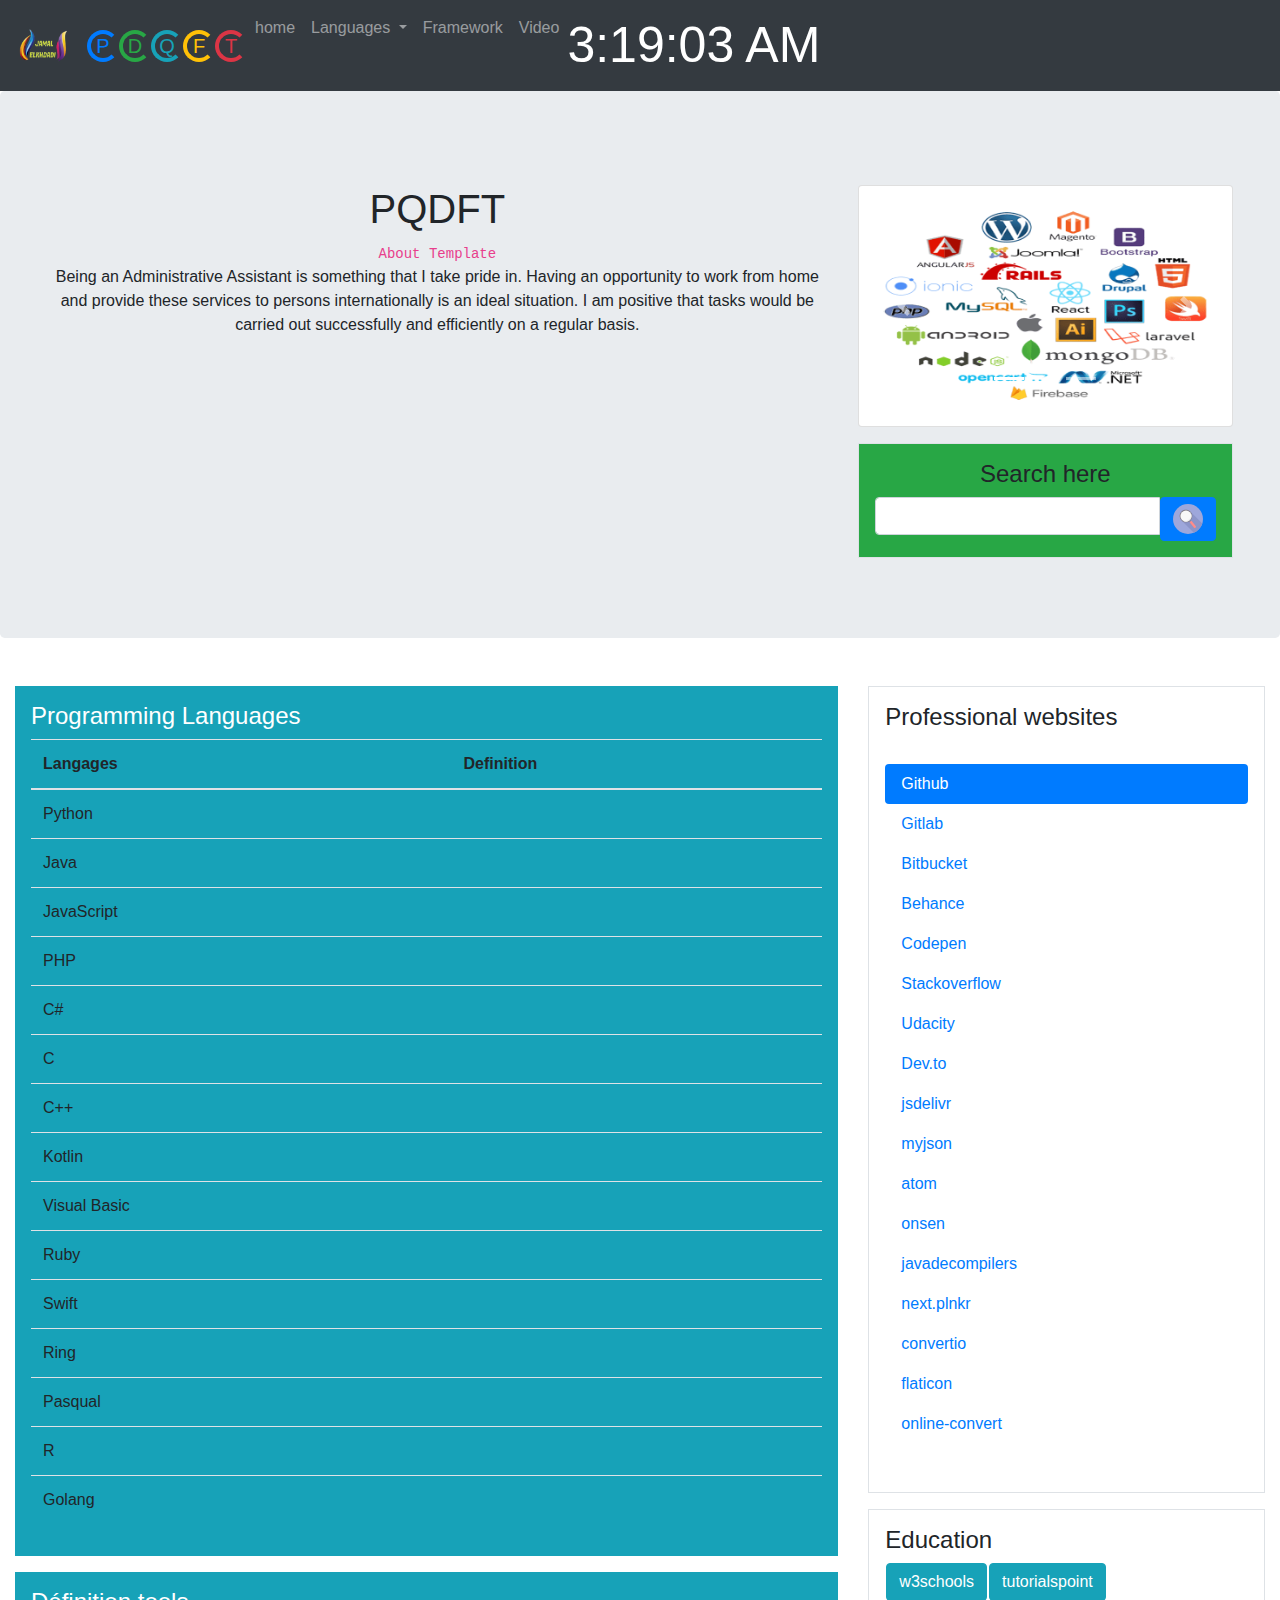
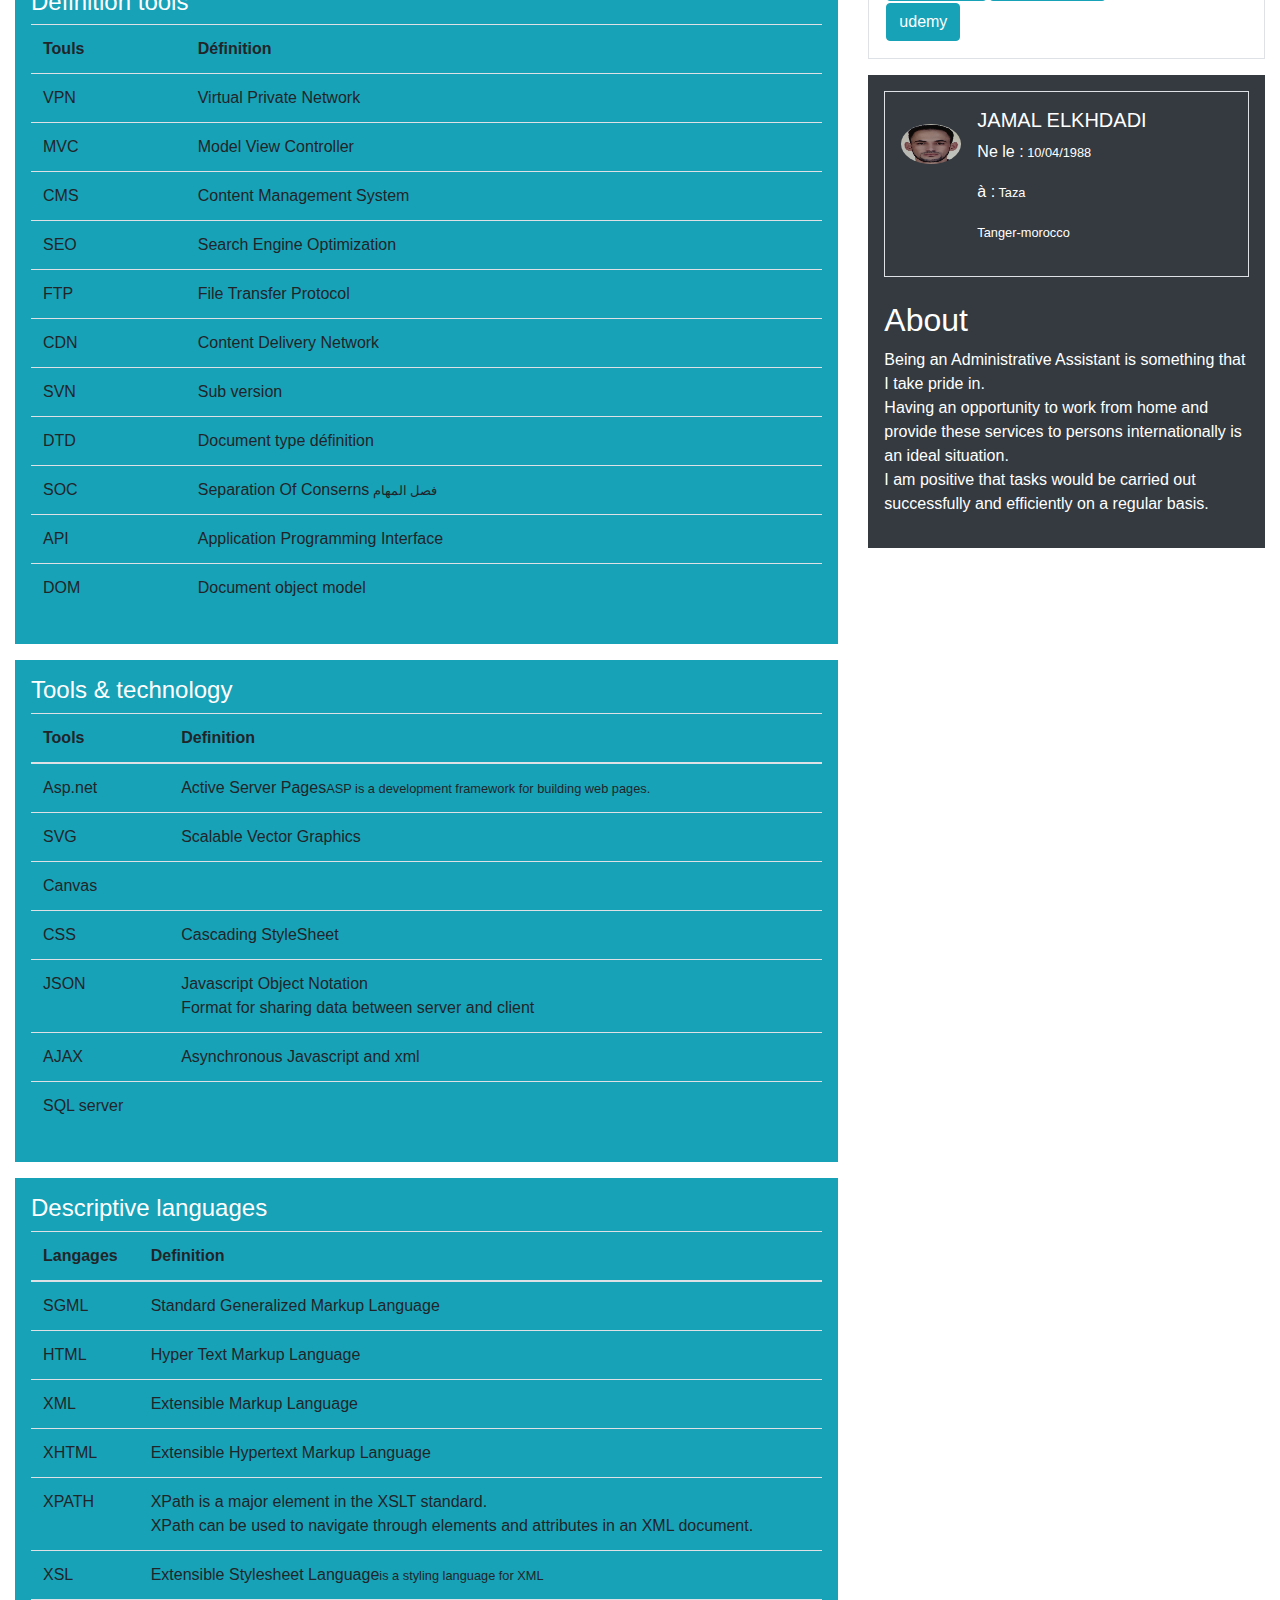
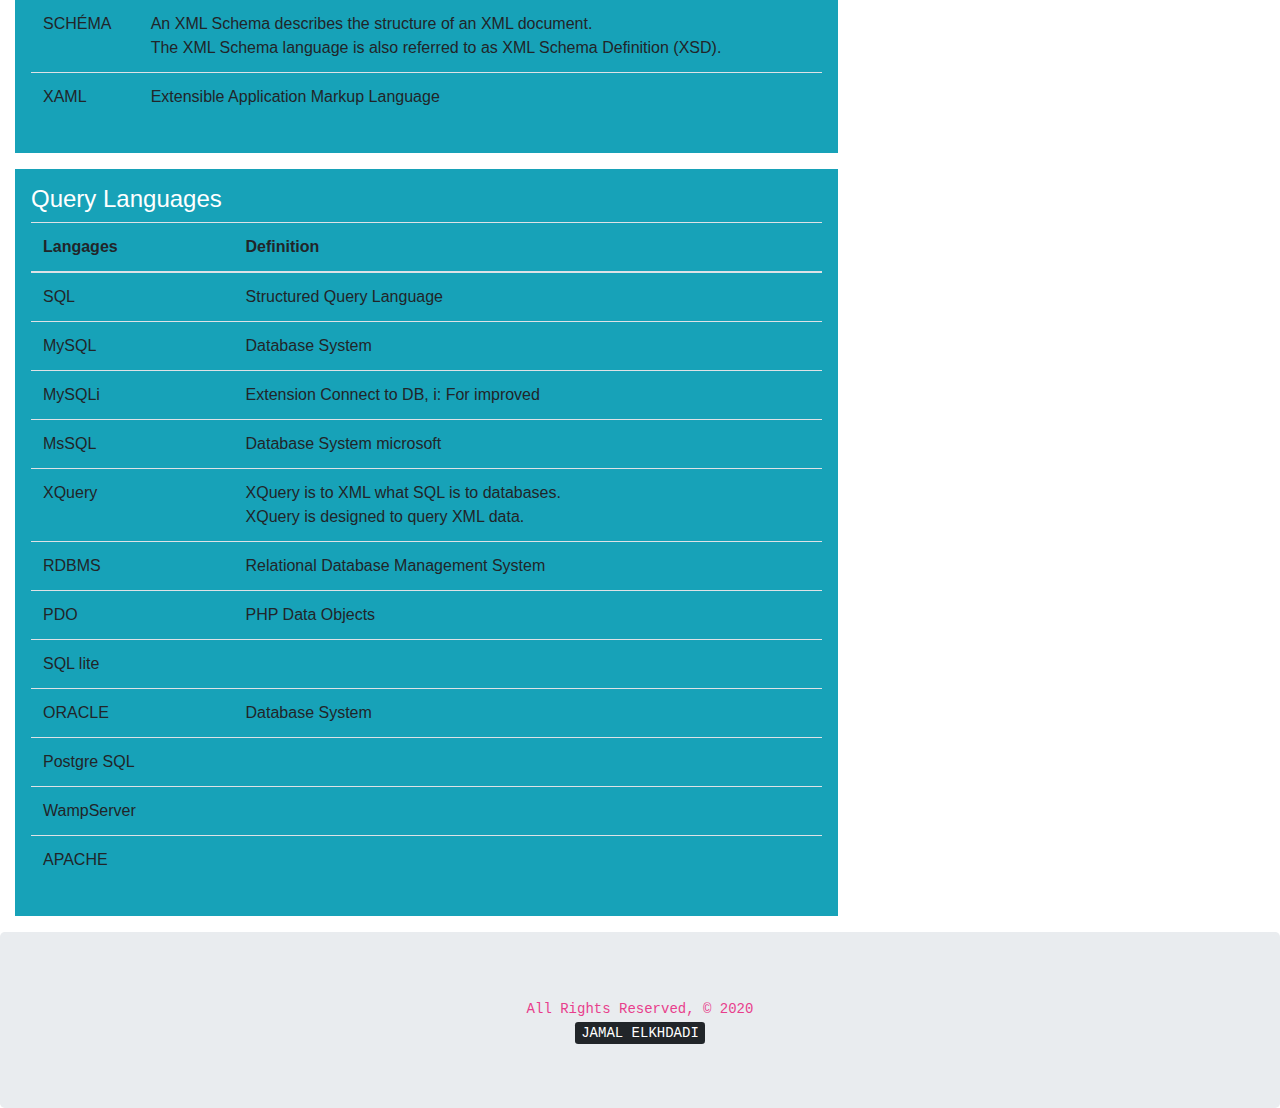
<file: index.html>
<!DOCTYPE html>
<html lang="en">
<head>
  <title>PDQFT</title>
  <meta charset="utf-8">
  <meta name="viewport" content="width=device-width, initial-scale=1">
  <meta outhor="JAMAL ELKHDADI">
  <link rel="stylesheet" href="https://maxcdn.bootstrapcdn.com/bootstrap/4.4.1/css/bootstrap.min.css">
  <script src="https://ajax.googleapis.com/ajax/libs/jquery/3.4.1/jquery.min.js"></script>
  <script src="https://cdnjs.cloudflare.com/ajax/libs/popper.js/1.16.0/umd/popper.min.js"></script>
  <script src="https://maxcdn.bootstrapcdn.com/bootstrap/4.4.1/js/bootstrap.min.js"></script>

<script>
$(document).ready(function(){
$(".btn1").click(function(){
$(".table1").toggle(1000);
});
});
</script>
 <script>
$(document).ready(function(){
$(".btn2").click(function(){
$(".table2").toggle(1000);
});
});
</script> 
 <script>
$(document).ready(function(){
$(".btn3").click(function(){
$(".table3").toggle(1000);
});
});
</script> 
  <script>
$(document).ready(function(){
$(".btn4").click(function(){
$(".table4").toggle(1000);
});
});
</script>
<script>
$(document).ready(function(){
$(".btn5").click(function(){
$(".table5").toggle(1000);
});
});
</script>
<script>
$(document).ready(function(){
$(".btn6").click(function(){
$(".table6").animate({
"left":"120px",
"opacity":"1",
"width":"60px",
});
});
});
</script>  
<script>
   function clock() 
   {
    var time = new Date().toLocaleTimeString();
    document.getElementById("myClock").innerHTML = time;
    setTimeout(clock, 1000);
}
</script>
<style>
.clock {
					font-size:50px;
					color:#ffffff;
}

#myBtn {
  display: none;
  position: fixed;
  bottom: 20px;
  right: 30px;
  z-index: 99;
  font-size: 18px;
  border: none;
  outline: none;
  background-color: #777777;
  color: white;
  cursor: pointer;
  padding: 15px;
  border-radius: 30px;
}


</style>
</head>
<body onload="clock()" id="hom">
<!--navbar-->
<nav class="navbar navbar-expand-sm bg-dark navbar-dark">
  <a class="navbar-brand" href="index.html"><img src="logo.png" width="55px" height="35px"></a>
  <div class="spinner-border text-primary"><center><h5>P</h5></center></div>
  <div class="spinner-border text-success"><center><h5>D</h5></center></div>
  <div class="spinner-border text-info"><center><h5>Q</h5></center></div>
  <div class="spinner-border text-warning"><center><h5>F</h5></center></div>
  <div class="spinner-border text-danger"><center><h5>T</h5></center></div>
  <button class="navbar-toggler" type="button" data-toggle="collapse" data-target="#collapsibleNavbar">
    <span class="navbar-toggler-icon"></span>
  </button>
  <div class="collapse navbar-collapse" id="collapsibleNavbar">
    <ul class="navbar-nav">
      <li class="nav-item"><a class="nav-link btnlink" onclick="openJam(event,'home')">home</a></li>
      <!--programming langages-->
      <li class="nav-item dropdown">
        <a class="nav-link dropdown-toggle" href="#" id="navbardrop" data-toggle="dropdown">
          Languages
        </a>
        <div class="dropdown-menu">
          <a class="dropdown-item btnlink" onclick="openJam(event,'html')">HTML</a>
          <a class="dropdown-item btnlink" onclick="openJam(event,'css')">CSS</a>
          <a class="dropdown-item btnlink" onclick="openJam(event,'javascript')">JavaScript</a>
          <a class="dropdown-item btnlink" onclick="openJam(event,'java')">JAVA</a>
          <a class="dropdown-item btnlink" onclick="openJam(event,'python')">Python</a>
          <a class="dropdown-item btnlink" onclick="openJam(event,'php')">PHP</a>
          <a class="dropdown-item btnlink" onclick="openJam(event,'c#')">C#</a>
          <a class="dropdown-item btnlink" onclick="openJam(event,'c')">C</a>
          <a class="dropdown-item btnlink" onclick="openJam(event,'cpp')">C++</a>
          <a class="dropdown-item btnlink" onclick="openJam(event,'kotlin')">kotlin</a>
          <a class="dropdown-item btnlink" onclick="openJam(event,'vb')">Visual Basic</a>
        </div>
      </li>
      <li class="nav-item"><a class="nav-link btnlink" onclick="openJam(event, 'framework')">Framework</a></li>
      <li class="nav-item"><a class="nav-link btnlink" onclick="openJam(event,'video')">Video</a></li>
      <div class="clock" id="myClock"></div>
    </ul>
  </div>
</nav>
<!--home page-->
<div id="home" class="jam">
  <div class="jumbotron text-center">
    <div class="container-fluid" style="margin-top:30px">
      <div class="row">
        <div class="col-md-8">
          <H1 class="title">PQDFT</h1>
          <code>About Template</code>
          <p>Being an Administrative Assistant is something that I take pride in.
            Having an opportunity to work from home and provide these services to persons internationally is an ideal situation.
            I am positive that tasks would be carried out successfully and efficiently on a regular basis.
          </p>
        </div>
        <div class="col-md-4">
           <div class="card">
             <div class="card-body">
               <!--sledeShow-->
               <div id="demo" class="carousel slide" data-ride="carousel">
                 <ul class="carousel-indicators">
                   <li data-target="#demo" data-slide-to="0" class="active"></li>
                   <li data-target="#demo" data-slide-to="1"></li>
                   <li data-target="#demo" data-slide-to="2"></li>
                 </ul>
                 <div class="carousel-inner">
                   <div class="carousel-item active"><img src="img/web-technology-png-2.png" width="100%" height="200px" alt="Los Angeles"></div>
                   <div class="carousel-item"><img src="img/unnamed.png" width="100%" height="200px" alt="Chicago"></div>
                   <div class="carousel-item"><img src="img/tools-1.png" width="100%" height="200px" alt="New York"></div>
                 </div>
                 <a class="carousel-control-prev" href="#demo" data-slide="prev"><span class="carousel-control-prev-icon"></span></a>
                 <a class="carousel-control-next" href="#demo" data-slide="next"><span class="carousel-control-next-icon"></span></a>
               </div>
             </div>
          </div>
          <!--search-->
          <div class="container p-3 my-3 border bg-success">
            <h4>Search here</h4>
            <div class="well">
              <div class="input-group">
                <input type="text" class="form-control">
                <span class="input-group-btn">
                  <button class="btn btn-primary" type="button">
                    <img src="loupe.svg" width="30px" height="30px" alt="search">
                  </button>
                </span>
              </div>
            </div>
          </div>
        </div>        
      </div>
    </div>
  </div>
  <div class="container-fluid" style="margin-top:0px">
    <div class="row">
      <div class="col-md-8">
        <div class="container p-3 my-3 bg-info text-white">
          <h4>Programming Languages</h4>
          <table class="table">
            <thead>
              <tr>
                <th>Langages</th>
                <th>Definition</th>
              </tr>
            </thead>
            <tbody>
              <tr>
                <td>Python</td>
                <td></td>
              </tr>
              <tr>
                <td>Java</td>
                <td></td>
              </tr>
              <tr>
                <td>JavaScript</td>
                <td></td>
              </tr>
              <tr>
                <td>PHP</td>
                <td></td>
              </tr>
              <tr>
                <td>C#</td>
                <td></td>
              </tr>
              <tr>
                <td>C</td>
                <td></td>
              </tr>
              <tr>
                <td>C++</td>
                <td></td>
              </tr>
              <tr>
                <td>Kotlin</td>
                <td></td>
              </tr>
              <tr>
                <td>Visual Basic</td>
                <td></td>
              </tr>
              <tr>
                <td>Ruby</td>
                <td></td>
              </tr>
              <tr>
                <td>Swift</td>
                <td></td>
              </tr>
              <tr>
                <td>Ring</td>
                <td></td>
              </tr>
              <tr>
                <td>Pasqual</td>
                <td></td>
              </tr>
              <tr>
                <td>R</td>
                <td></td>
              </tr>
              <tr>
                <td>Golang</td>
                <td></td>
              </tr>
            </tbody>
          </table>
        </div>
        <!--tools-->
        <div class="container p-3 my-3 bg-info text-white">
          <h4>Définition tools</h4>
          <table class="table">
            <th>Touls</th><th>Définition</th>
            <tr><td>VPN</td><td>Virtual Private Network</td></tr>
            <tr><td>MVC</td><td>Model View Controller</td></tr>
            <tr><td>CMS</td><td>Content Management System</td></tr>
            <tr><td>SEO</td><td>Search Engine Optimization</td></tr>
            <tr><td>FTP</td><td>File Transfer Protocol</td></tr>
            <tr><td>CDN</td><td>Content Delivery Network</td></tr>
            <tr><td>SVN</td><td>Sub version</td></tr>
            <tr><td>DTD</td><td>Document type définition</td></tr>
            <tr><td>SOC</td><td>Separation Of Conserns<small> فصل المهام </small></td></tr>
            <tr><td>API</td><td>Application Programming Interface</td></tr>
            <tr><td>DOM</td><td>Document object model</td></tr>
          </table>
        </div>
        <!--Tools & technology-->
        <div class="container p-3 my-3 bg-info text-white">
          <h4>Tools & technology</h4>
          <table class="table">
            <thead>
              <tr>
                <th>Tools</th>
                <th>Definition</th>
              </tr>
            </thead>
            <tbody>
              <tr>
                <td>Asp.net</td>
                <td>Active Server Pages<small>ASP is a development framework for building web pages.</td>
              </tr>
              <tr>
                <td>SVG</td>
                <td>Scalable Vector Graphics</td>
              </tr>
              <tr>
                <td>Canvas</td>
                <td></td>
              </tr>
              <tr>
                <td>CSS</td>
                <td>Cascading StyleSheet</td>
              </tr>
              <tr>
                <td>JSON</td>
                <td>Javascript Object Notation<br>Format for sharing data between server and client</td>
              </tr>
              <tr>
                <td>AJAX</td>
                <td>Asynchronous Javascript and xml</td>
              </tr>
              <tr>
                <td>SQL server</td>
                <td></td>
              </tr>
                
            </tbody>
          </table>
        </div>
        <div class="container p-3 my-3 bg-info text-white">
          <h4>Descriptive languages</h4>
          <table class="table">
            <thead>
              <tr>
                <th>Langages</th>
                <th>Definition</th>
              </tr>
            </thead>
            <tbody>
              <tr>
                <td>SGML</td>
                <td>Standard Generalized Markup Language</td>
              </tr>
              <tr>
                <td>HTML</td>
                <td>Hyper Text Markup Language</td>
              </tr>
              <tr>
                <td>XML</td>
                <td>Extensible Markup Language</td>
              </tr>
              <tr>
                <td>XHTML</td>
                <td>Extensible Hypertext Markup Language</td>
              </tr>
              <tr>
                <td>XPATH</td>
                <td>XPath is a major element in the XSLT standard.<br>XPath can be used to navigate through elements and attributes in an XML document.</td>
              </tr>
              <tr>
                <td>XSL</td>
                <td>Extensible Stylesheet Language<small>is a styling language for XML</small></td>
              </tr>
              <tr>
                <td>SCHÉMA</td>
                <td>An XML Schema describes the structure of an XML document.<br>The XML Schema language is also referred to as XML Schema Definition (XSD).</td>
              </tr>
              <tr>
                <td>XAML</td>
                <td>Extensible Application Markup Language</td>
              </tr>
            </tbody>
          </table>
        </div>
        <div class="container p-3 my-3 bg-info text-white">
          <h4>Query Languages</h4>
        			<table class="table">
            <thead>
              <tr>
                <th>Langages</th>
                <th>Definition</th>
              </tr>
            </thead>
            <tbody>
              <tr>
                <td>SQL</td>
                <td>Structured Query Language</td>
              </tr>
              <tr>
                <td>MySQL</td>
                <td>Database System</td>
              </tr>
              <tr>
                <td>MySQLi</td>
                <td>Extension Connect to DB, i: For improved</td>
              </tr>
              <tr>
                <td>MsSQL</td>
                <td>Database System microsoft</td>
              </tr>
              <tr>
                <td>XQuery</td>
                <td>XQuery is to XML what SQL is to databases.<br>XQuery is designed to query XML data.</td>
              </tr>
              <tr>
                <td>RDBMS</td>
                <td>Relational Database Management System</td>
              </tr>
              <tr>
                <td>PDO</td>
                <td>PHP Data Objects</td>
              </tr>
              <tr>
                <td>SQL lite</td>
                <td></td>
              </tr>

              <tr>
                <td>ORACLE</td>
                <td>Database System</td>
              </tr>
              <tr>
                <td>Postgre SQL</td>
                <td></td>
              </tr>
              <tr>
                <td>WampServer</td>
                <td></td>
              </tr>
              <tr>
                <td>APACHE</td>
                <td></td>
              </tr>
        			  </tbody>
          </table>
        </div>
      </div>
      <div class="col-sm-4">
        <div class="container p-3 my-3 border">
          <h4>Professional websites</h4>
          <ul class="nav nav-pills flex-column">
            <br>
            <li class="nav-item"><a class="nav-link active" href="https://github.com/jamalelkhdadi">Github</a></li>
            <li class="nav-item"><a class="nav-link" href="https://gitlab.com/jamalelkhdadi1/web">Gitlab</a></li>
            <li class="nav-item"><a class="nav-link" href="https://bitbucket.org/dashboard/projects">Bitbucket</a></li>
            <li class="nav-item"><a class="nav-link" href="https://www.behance.net/jamalelkhdadi1">Behance</a></li>
            <li class="nav-item"><a class="nav-link" href="https://codepen.io/jamalelkhdadi">Codepen</a></li>
            <li class="nav-item"><a class="nav-link" href="https://stackoverflow.com/users/12586453/jamal-elkhdadi">Stackoverflow</a></li>
            <li class="nav-item"><a class="nav-link" href="https://classroom.udacity.com/me">Udacity</a></li>
            <li class="nav-item"><a class="nav-link" href="https://dev.to/jamalelkhdadi/buton-181b">Dev.to</a></li>
            <li class="nav-item"><a class="nav-link" href="https://www.jsdelivr.com/">jsdelivr</a></li>
            <li class="nav-item"><a class="nav-link" href="http://myjson.com">myjson</a></li>
            <li class="nav-item"><a class="nav-link" href="https://atom.io/">atom</a></li>
            <li class="nav-item"><a class="nav-link" href="https://onsen.io/v2/api/angular1/ons-action-sheet.html">onsen</a></li>
            <li class="nav-item"><a class="nav-link" href="http://www.javadecompilers.com/">javadecompilers</a></li>
            <li class="nav-item"><a class="nav-link" href="https://next.plnkr.co/edit/?p=preview&preview">next.plnkr</a></li>
            <li class="nav-item"><a class="nav-link" href="https://convertio.co/png-svg/">convertio</a></li>
            <li class="nav-item"><a class="nav-link" href="https://www.flaticon.com/downloads-limit">flaticon</a></li>
            <li class="nav-item"><a class="nav-link" href="https://www.online-convert.com/">online-convert</a></li>
            <li class="nav-item"><a class="nav-link" href=""></a></li>
            <li class="nav-item"><a class="nav-link" href=""></a></li>
          </ul>
        </div>
        <!--Education-->
        <div class="container p-3 my-3 border">
          <h4>Education</h4>
          <table>
            <tr>
              <td>
                <a href="https://www.w3schools.com/">
                  <button type="button" class="btn btn-info">w3schools</button>
                </a>
              </td>
              <td>
                <a href="https://www.tutorialspoint.com/index.htm">
                  <button type="button" class="btn btn-info">tutorialspoint</button>
                </a>
              </td>
            </tr>
            <tr>
              <td>
                <a href="https://www.udemy.com/">
                  <button type="button" class="btn btn-info">udemy</button>
                </a>
              </td>
              <td>
                
              </td>
            </tr>
          </table>
        </div>
        <!--About-->
        <div class="container p-3 my-3 bg-dark text-white">
          <!--about me-->
          <div class="media border p-3">
            <img src="jamal.jpg" alt="JAMAL ELKHDADI" class="mr-3 mt-3 rounded-circle" width="60px" height="40px">
            <div class="media-body">
              <h5>JAMAL ELKHDADI</h5>
              <p>Ne le :<small> 10/04/1988</small></p>
              <p>à :<small> Taza</small></p>
              <p><small>Tanger-morocco</small></p>
            </div>
          </div>
          <br>
          <h2>About</h2>
          <p>Being an Administrative Assistant is something that I take pride in.
            <br>Having an opportunity to work from home and provide these services to persons internationally is an ideal situation.
            <br>I am positive that tasks would be carried out successfully and efficiently on a regular basis.
          </p>
        </div>
      </div>
    </div>
  </div>
  <div class="jumbotron text-center" style="margin-bottom:0">
    <code>All Rights Reserved, &copy 2020</code><br><kbd>JAMAL ELKHDADI</kbd>
  </div>
</div>
<!--html-->
<div id="html" class="jam">
  <div class="jumbotron text-center">
    <h1>HTML</h1>
    <p>Hyper Text Markup Language</p>
  </div>
  <div class="container mt-3">
    <!-- Nav tabs -->
    <ul class="nav nav-tabs">
        <li class="nav-item"><a class="nav-link		active" href="#tags">Tags</a></li>
        <li class="nav-item"><a class="nav-link" href="#element">Element</a></li>
        <li class="nav-item"><a class="nav-link" href="#atributs">Atributs</a></li>
  								<li class="nav-item"><a class="nav-link" href="#symbol">Symbol</a></li>
    </ul>
    <!-- Tab panes -->
    <div class="tab-content">
      <div id="tags" class="container tab-pane	 active table-responsive">
        <br>
        <h4>Basic tags HTML HTML5</h4>
        <br>
        <table class="table">
          <tr><th>Tags</th><th>Description</th></tr>
          <tr><td>&lt;!-- --&gt;</td><td>Defines a comment</td></tr>
          <tr><td>&lt;!DOCTYPE&gt;&nbsp;</td><td>Defines the document type</td></tr>
          <tr><td>&lt;a&gt;</td><td>Defines a hyperlink</td></tr>
          <tr><td>&lt;abbr&gt;</td><td>Defines an abbreviation or an acronym</td></tr>
          <tr><td>&lt;acronym&gt;</td><td>Not supported in HTML5. Use &lt;abbr&gt; instead. Defines an acronym</td></tr>
          <tr><td>&lt;address&gt;</td><td>Defines contact information for the author/owner of a document</td></tr>
          <tr><td>&lt;applet&gt;</td><td>Not supported in HTML5. Use &lt;embed&gt; or &lt;object&gt; instead. Defines an embedded applet</td></tr>
          <tr><td>&lt;area&gt;</td><td>Defines an area inside an image-map</td></tr>
          <tr><td>&lt;article&gt;</td><td>Defines an article</td></tr>
          <tr><td>&lt;aside&gt;</td><td>Defines content aside from the page content</td></tr>
          <tr><td>&lt;audio&gt;</td><td>Defines sound content</td></tr>
          <tr><td>&lt;b&gt;</td><td>Defines bold text</td></tr>
          <tr><td>&lt;base&gt;</td><td>Specifies the base URL/target for all relative URLs in a document</td></tr>
          <tr><td>&lt;basefont&gt;</td><td>Not supported in HTML5. Use CSS instead. Specifies a default color, size, and font for all text in a document</td></tr>
          <tr><td>&lt;bdi&gt;</td><td>Isolates a part of text that might be formatted in a different direction from other text outside it</td></tr>
          <tr><td>&lt;bdo&gt;</td><td>Overrides the current text direction</td></tr>
          <tr><td>&lt;big&gt;</td><td>Not supported in HTML5. Use CSS instead. Defines big text</td></tr>
          <tr><td>&lt;blockquote&gt;</td><td>Defines a section that is quoted from another source</td></tr>
          <tr><td>&lt;body&gt;</td><td>Defines the document's body</td></tr>
          <tr><td>&lt;br&gt;</td><td>Defines a single line break</td></tr>
          <tr><td>&lt;button&gt;</td><td>Defines a clickable button</td></tr>
          <tr><td>&lt;canvas&gt;</td><td>Used to draw graphics, on the fly, via scripting (usually JavaScript)</td></tr>
          <tr><td>&lt;caption&gt;</td><td>Defines a table caption</td></tr>
          <tr><td>&lt;center&gt;</td><td>Not supported in HTML5. Use CSS instead. Defines centered text</td></tr>
          <tr><td>&lt;cite&gt;</td><td>Defines the title of a work</td></tr>
          <tr><td>&lt;code&gt;</td><td>Defines a piece of computer code</td></tr>
          <tr><td>&lt;col&gt;</td><td>Specifies column properties for each column within a &lt;colgroup&gt; element&nbsp;</td></tr>
          <tr><td>&lt;colgroup&gt;</td><td>Specifies a group of one or more columns in a table for formatting</td></tr>
          <tr><td>&lt;data&gt;</td><td>Links the given content with a machine-readable translation</td></tr>
          <tr><td>&lt;datalist&gt;</td><td>Specifies a list of pre-defined options for input controls</td></tr>
          <tr><td>&lt;dd&gt;</td><td>Defines a description/value of a term in a description list</td></tr>
          <tr><td>&lt;del&gt;</td><td>Defines text that has been deleted from a document</td></tr>
          <tr><td>&lt;details&gt;</td><td>Defines additional details that the user can view or hide</td></tr>
          <tr><td>&lt;dfn&gt;</td><td>Represents the defining instance of a term</td></tr>
          <tr><td>&lt;dialog&gt;</td><td>Defines a dialog box or window</td></tr>
          <tr><td>&lt;dir&gt;</td><td>Not supported in HTML5. Use &lt;ul&gt; instead. Defines a directory list</td></tr>
          <tr><td>&lt;div&gt;</td><td>Defines a section in a document</td></tr>
          <tr><td>&lt;dl&gt;</td><td>Defines a description list</td></tr>
          <tr><td>&lt;dt&gt;</td><td>Defines a term/name in a description list</td></tr>
          <tr><td>&lt;em&gt;</td><td>Defines emphasized text&nbsp;</td></tr>
          <tr><td>&lt;embed&gt;</td><td>Defines a container for an external (non-HTML) application</td></tr>
          <tr><td>&lt;fieldset&gt;</td><td>Groups related elements in a form</td></tr>
          <tr><td>&lt;figcaption&gt;</td><td>Defines a caption for a &lt;figure&gt; element</td></tr>
          <tr><td>&lt;figure&gt;</td><td>Specifies self-contained content</td></tr>
          <tr><td>&lt;font&gt;</td><td>Not supported in HTML5. Use CSS instead. Defines font, color, and size for text</td></tr>
          <tr><td>&lt;footer&gt;</td><td>Defines a footer for a document or section</td></tr>
          <tr><td>&lt;form&gt;</td><td>Defines an HTML form for user input</td></tr>
          <tr><td>&lt;frame&gt;</td><td>Not supported in HTML5. Defines a window (a frame) in a frameset</td></tr>
          <tr><td>&lt;frameset&gt;</td><td>Not supported in HTML5. Defines a set of frames</td></tr>
          <tr><td>&lt;h1&gt; to &lt;h6&gt;</td><td> Defines HTML headings</td></tr>
          <tr><td>&lt;head&gt;</td><td>Defines information about the document</td></tr>
          <tr><td>&lt;header&gt;</td><td>Defines a header for a document or section</td></tr>
          <tr><td>&lt;hr&gt;</td><td> Defines a thematic change in the content</td></tr>
          <tr><td>&lt;html&gt;</td><td>Defines the root of an HTML document</td></tr>
          <tr><td>&lt;i&gt;</td><td>Defines a part of text in an alternate voice or mood</td></tr>
          <tr><td>&lt;iframe&gt;</td><td>Defines an inline frame</td></tr>
          <tr><td>&lt;img&gt;</td><td>Defines an image</td></tr>
          <tr><td>&lt;input&gt;</td><td>Defines an input control</td></tr>
          <tr><td>&lt;ins&gt;</td><td>Defines a text that has been inserted into a document</td></tr>
          <tr><td>&lt;kbd&gt;</td><td>Defines keyboard input</td></tr>
          <tr><td>&lt;label&gt;</td><td>Defines a label&nbsp;for an &lt;input&gt; element</td></tr>
          <tr><td>&lt;legend&gt;</td><td>Defines a caption for a &lt;fieldset&gt; element</td></tr>
          <tr><td>&lt;li&gt;</td><td>Defines a list item</td></tr>
          <tr><td>&lt;link&gt;</td><td>Defines the relationship between a document and an external resource (most used to link to style sheets)</td></tr>
          <tr><td>&lt;main&gt;</td><td>Specifies the main content of a document</td></tr>
          <tr><td>&lt;map&gt;</td><td>Defines a client-side image-map</td></tr>
          <tr><td>&lt;mark&gt;</td><td>Defines marked/highlighted text</td></tr>
          <tr><td>&lt;meta&gt;</td><td>Defines metadata about an HTML document</td></tr>
          <tr><td>&lt;meter&gt;</td><td>Defines a scalar measurement within a known range (a gauge)</td></tr>
          <tr><td>&lt;nav&gt;</td><td>Defines navigation links</td></tr>
          <tr><td>&lt;noframes&gt;</td><td>Not supported in HTML5. Defines an alternate content for users that do not support frames</td></tr>
          <tr><td>&lt;noscript&gt;</td><td>Defines an alternate content for users that do not support client-side scripts</td></tr>
          <tr><td>&lt;object&gt;</td><td>Defines an embedded object</td></tr>
          <tr><td>&lt;ol&gt;</td><td>Defines an ordered list</td></tr>
          <tr><td>&lt;optgroup&gt;</td><td>Defines a group of related options in a drop-down list</td></tr>
          <tr><td>&lt;option&gt;</td><td>Defines an option in a drop-down list</td></tr>
          <tr><td>&lt;output&gt;</td><td>Defines the result of a calculation</td></tr>
          <tr><td>&lt;p&gt;</td><td>Defines a paragraph</td></tr>
          <tr><td>&lt;param&gt;</td><td>Defines a parameter for an object</td></tr>
          <tr><td>&lt;picture&gt;</td><td>Defines a container for multiple image resources</td></tr>
          <tr><td>&lt;pre&gt;</td><td>Defines preformatted text</td></tr>
          <tr><td>&lt;progress&gt;</td><td>Represents the progress of a task</td></tr>
          <tr><td>&lt;q&gt;</td><td>Defines a short quotation</td></tr>
          <tr><td>&lt;rp&gt;</td><td>Defines what to show in browsers that do not support ruby annotations</td></tr>
          <tr><td>&lt;rt&gt;</td><td>Defines an explanation/pronunciation of characters (for East Asian typography)</td></tr>
          <tr><td>&lt;ruby&gt;</td><td>Defines a ruby annotation (for East Asian typography)</td></tr>
          <tr><td>&lt;s&gt;</td><td>Defines text that is no longer correct</td></tr>
          <tr><td>&lt;samp&gt;</td><td>Defines sample output from a computer program</td></tr>
          <tr><td>&lt;script&gt;</td><td>Defines a client-side script</td></tr>
          <tr><td>&lt;section&gt;</td><td>Defines a section in a document</td></tr>
          <tr><td>&lt;select&gt;</td><td>Defines a drop-down list</td></tr>
          <tr><td>&lt;small&gt;</td><td>Defines smaller text</td></tr>
          <tr><td>&lt;source&gt;</td><td>Defines multiple media resources for media elements (&lt;video&gt; and &lt;audio&gt;)</td></tr>
          <tr><td>&lt;span&gt;</td><td>Defines a section in a document</td></tr>
          <tr><td>&lt;strike&gt;</td><td>Not supported in HTML5. Use &lt;del&gt; or &lt;s&gt; instead. Defines strikethrough text</td></tr>
          <tr><td>&lt;strong&gt;</td><td>Defines important text</td></tr>
          <tr><td>&lt;style&gt;</td><td>Defines style information for a document</td></tr>
          <tr><td>&lt;sub&gt;</td><td>Defines subscripted text</td></tr>
          <tr><td>&lt;summary&gt;</td><td>Defines a visible heading for a &lt;details&gt; element</td></tr>
          <tr><td>&lt;sup&gt;</td><td>Defines superscripted text</td></tr>
          <tr><td>&lt;svg&gt;</td><td>Defines a container for SVG graphics</td></tr>
          <tr><td>&lt;table&gt;</td><td>Defines a table</td></tr>
          <tr><td>&lt;tbody&gt;</td><td>Groups the body content in a table</td></tr>
          <tr><td>&lt;td&gt;</td><td>Defines a cell in a table</td></tr>
          <tr><td>&lt;template&gt;</td><td>Defines a template</td></tr>
          <tr><td>&lt;textarea&gt;</td><td>Defines a multiline input control (text area)</td></tr
          <tr><td>&lt;tfoot&gt;</td><td>Groups the footer content in a table</td></tr>
          <tr><td>&lt;th&gt;</td><td>Defines a header cell in a table</td></tr>
          <tr><td>&lt;thead&gt;</td><td>Groups the header content in a table</td></tr>
          <tr><td>&lt;time&gt;</td><td>Defines a date/time</td></tr>
          <tr><td>&lt;title&gt;</td><td>Defines a title for the document</td></tr>
          <tr><td>&lt;tr&gt;</td><td>Defines a row in a table</td></tr>
          <tr><td>&lt;track&gt;</td><td>Defines text tracks for media elements (&lt;video&gt; and &lt;audio&gt;)</td></tr>
          <tr><td>&lt;tt&gt;</td><td>Not supported in HTML5. Use CSS instead. Defines teletype text</td></tr>
          <tr><td>&lt;u&gt;</td><td>Defines text that should be stylistically different from normal text</td></tr>
          <tr><td>&lt;ul&gt;</td><td>Defines an unordered list</td></tr>
          <tr><td>&lt;var&gt;</td><td>Defines a variable</td></tr>
          <tr><td>&lt;video&gt;</td><td>Defines a video or movie</td></tr>
          <tr><td>&lt;wbr&gt;</td><td>Defines a possible line-break</td></tr>
        </table>
      </div>
      <!--element-->
      <div id="element" class="container tab-pane fade table-responsive">
        <br>
        <h3>Element</h3>
      </div>
      <!--atributs-->
      <div id="atributs" class="container tab-pane		fade table-responsive">
        <br>
        <h4>All HTML Attributes</h4>
        <br>
        <table class="table">
          <thead>
            <tr>
              <th>Attribute</th>
              <th>Belongs to</th>
              <th>Description</th>
            </tr>
          </thead>
          <tbody>
            <tr><td>accept</td><td>&lt;input&gt;</td><td>Specifies the types of files that the server accepts (only for type=&quot;file&quot;)</td></tr>
            <tr><td>accept-charset</td><td>&lt;form&gt;</td><td>Specifies the character encodings that are to be used for the form submission</td></tr>
            <tr><td>accesskey</td><td>Global Attributes</td><td>Specifies a shortcut key to activate/focus an element</td></tr>
            <tr><td>action</td><td>&lt;form&gt;</td><td>Specifies where to send the form-data when a form is submitted</td></tr>
            <tr><td>align</td><td>Not supported in HTML 5.</td><td>Specifies the alignment according to surrounding elements. Use CSS instead</td></tr>
            <tr><td>alt</td><td>&lt;area&gt; , &lt;img&gt; , &lt;input&gt;</td><td>Specifies an alternate text when the original element fails to display</td></tr>
            <tr><td>async</td><td>&lt;script&gt;</td><td>Specifies that the script is executed asynchronously (only for external scripts)</td></tr>
            <tr><td>autocomplete</td><td>&lt;form&gt; , &lt;input&gt;</td><td>Specifies whether the &lt;form&gt; or the &lt;input&gt; element should have autocomplete enabled</td></tr>
            <tr><td>autofocus</td><td>&lt;button&gt; , &lt;input&gt; , &lt;select&gt; , &lt;textarea&gt;</td><td>Specifies that the element should automatically get focus when the page loads</td></tr>
            <tr><td>autoplay</td><td>&lt;audio&gt; , &lt;video&gt;</td><td>Specifies that the audio/video will start playing as soon as it is ready</td></tr>
            <tr><td>bgcolor</td><td>Not supported in HTML 5.</td><td>Specifies the background color of an element. Use CSS instead</td></tr>
            <tr><td>border</td><td>Not supported in HTML 5.</td><td>Specifies the width of the border of an element. Use CSS instead</td></tr>
            <tr><td>charset</td><td>&lt;meta&gt; , &lt;script&gt;</td><td>Specifies the character encoding</td></tr>
            <tr><td>checked</td><td>&lt;input&gt;</td><td>Specifies that an &lt;input&gt; element should be pre-selected when the page loads (for type=&quot;checkbox&quot; or type=&quot;radio&quot;)</td></tr>
            <tr><td>cite</td><td>&lt;blockquote&gt;, &lt;del&gt; , &lt;ins&gt; , &lt;q&gt;</td><td>Specifies a URL which explains the quote/deleted/inserted text</td></tr>
            <tr><td>class</td><td>Global Attributes</td><td>Specifies one or more classnames for an element (refers to a class in a style sheet)</td></tr>
            <tr><td>color</td><td>Not supported in HTML 5.</td><td>Specifies the text color of an element. Use CSS instead</td></tr>
            <tr><td>cols</td><td>&lt;textarea&gt;</td><td>Specifies the visible width of a text area</td></tr>
            <tr><td>colspan</td><td>&lt;td&gt; , &lt;th&gt;</td><td>Specifies the number of columns a table cell should span</td></tr>
            <tr><td>content</td><td>&lt;meta&gt;</td><td>Gives the value associated with the http-equiv or name attribute</td></tr>
            <tr><td>contenteditable</td><td>Global Attributes</td><td>Specifies whether the content of an element is editable or not</td></tr>
            <tr><td>controls</td><td>&lt;audio&gt; , &lt;video&gt;</td><td>Specifies that audio/video controls should be displayed (such as a play/pause button etc)</td></tr>
            <tr><td>coords</td><td>&lt;area&gt;</td><td>Specifies the coordinates of the area</td></tr>
            <tr><td>data</td><td>&lt;object&gt;</td><td>Specifies the URL of the resource to be used by the object</td></tr>
            <tr><td>data-*</td><td>Global Attributes</td><td>Used to store custom data private to the page or application</td></tr>
            <tr><td>datetime</td><td>&lt;del&gt; , &lt;ins&gt; , &lt;time&gt;</td><td>Specifies the date and time</td></tr>
            <tr><td>default</td><td>&lt;track&gt;</td><td>Specifies that the track is to be enabled if the user's preferences do not indicate that another track would be more appropriate</td></tr>
            <tr><td>defer</td><td>&lt;script&gt;</td><td>Specifies that the script is executed when the page has finished parsing (only for external scripts)</td></tr>
            <tr><td>dir</td><td>Global Attributes</td><td>Specifies the text direction for the content in an element</td></tr>
            <tr><td>dirname</td><td>&lt;input&gt; , &lt;textarea&gt;</td><td>Specifies that the text direction will be submitted</td></tr>
            <tr><td>disabled</td><td>&lt;button&gt; , &lt;fieldset&gt; , &lt;input&gt; , &lt;optgroup&gt;, &lt;option&gt; , &lt;select&gt; , &lt;textarea&gt;</td><td>Specifies that the specified element/group of elements should be disabled</td></tr>
            <tr><td>download</td><td>&lt;a&gt; , &lt;area&gt;</td><td>Specifies that the target will be downloaded when a user clicks on the hyperlink</td></tr>
            <tr><td>draggable</td><td>Global Attributes</td><td>Specifies whether an element is draggable or not</td></tr>
            <tr><td>dropzone</td><td>Global Attributes</td><td>Specifies whether the dragged data is copied, moved, or linked, when dropped</td></tr>
            <tr><td>enctype</td><td>&lt;form&gt;</td><td>Specifies how the form-data should be encoded when submitting it to the server (only for method=&quot;post&quot;)</td></tr>
            <tr><td>for</td><td>&lt;label&gt;, &lt;output&gt;</td><td>Specifies which form element(s) a label/calculation is bound to</td></tr>
            <tr><td>form</td><td>&lt;button&gt; , &lt;fieldset&gt; , &lt;input&gt; , &lt;label&gt;, &lt;meter&gt; , &lt;object&gt; , &lt;output&gt; , &lt;select&gt; , &lt;textarea&gt;</td><td>Specifies the name of the form the element belongs to</td></tr>
            <tr><td>formaction</td><td>&lt;button&gt; , &lt;input&gt;</td><td>Specifies where to send the form-data when a form is submitted. Only for type=&quot;submit&quot;</td></tr>
            <tr><td>headers</td><td>&lt;td&gt; , &lt;th&gt;</td><td>Specifies one or more headers cells a cell is related to</td></tr>
            <tr><td>height</td><td>&lt;canvas&gt;, &lt;embed&gt; , &lt;iframe&gt; , &lt;img&gt; , &lt;input&gt; , &lt;object&gt; , &lt;video&gt;</td><td>Specifies the height of the element</td></tr>
            <tr><td>hidden</td><td>Global Attributes</td><td>Specifies that an element is not yet, or is no longer, relevant</td></tr>
            <tr><td>high</td><td>&lt;meter&gt;</td><td>Specifies the range that is considered to be a high value</td></tr>
            <tr><td>href</td><td>&lt;a&gt; , &lt;area&gt; , &lt;base&gt; , &lt;link&gt;</td><td>Specifies the URL of the page the link goes to</td></tr>
            <tr><td>hreflang</td><td>&lt;a&gt; , &lt;area&gt; , &lt;link&gt;</td><td>Specifies the language of the linked document</td></tr>
            <tr><td>http-equiv</td><td>&lt;meta&gt;</td><td>Provides an HTTP header for the information/value of the content attribute</td></tr>
            <tr><td>id</td><td>Global Attributes</td><td>Specifies a unique id for an element</td></tr>
            <tr><td>ismap</td><td>&lt;img&gt;</td><td>Specifies an image as a server-side image-map</td></tr>
            <tr><td>kind</td><td>&lt;track&gt;</td><td>Specifies the kind of text track</td></tr>
            <tr><td>label</td><td>&lt;track&gt; , &lt;option&gt; , &lt;optgroup&gt;</td><td>Specifies the title of the text track</td></tr>
            <tr><td>lang</td><td>Global Attributes</td><td>Specifies the language of the element's content</td></tr>
            <tr><td>list</td><td>&lt;input&gt;</td><td>Refers to a &lt;datalist&gt; element that contains pre-defined options for an &lt;input&gt; element</td></tr>
            <tr><td>loop</td><td>&lt;audio&gt; , &lt;video&gt;</td><td>Specifies that the audio/video will start over again, every time it is finished</td></tr>
            <tr><td>low</td><td>&lt;meter&gt;</td><td>Specifies the range that is considered to be a low value</td></tr>
            <tr><td>max</td><td>&lt;input&gt; , &lt;meter&gt; , &lt;progress&gt;</td><td>Specifies the maximum value</td></tr>
            <tr><td>maxlength</td><td>&lt;input&gt; , &lt;textarea&gt;</td><td>Specifies the maximum number of characters allowed in an element</td></tr>
            <tr><td>media</td><td>&lt;a&gt; , &lt;area&gt; , &lt;link&gt; , &lt;source&gt; , &lt;style&gt;</td><td>Specifies what media/device the linked document is optimized for</td></tr>
            <tr><td>method</td><td>&lt;form&gt;</td><td>Specifies the HTTP method to use when sending form-data</td></tr>
            <tr><td>min</td><td>&lt;input&gt; , &lt;meter&gt;</td><td>Specifies a minimum value</td></tr>
            <tr><td>multiple</td><td>&lt;input&gt; , &lt;select&gt;</td><td>Specifies that a user can enter more than one value</td></tr>
            <tr><td>muted</td><td>&lt;video&gt;, &lt;audio&gt;</td><td>Specifies that the audio output of the video should be muted</td></tr>
            <tr><td>name</td><td>&lt;button&gt; , &lt;fieldset&gt; , &lt;form&gt; , &lt;iframe&gt; , &lt;input&gt; , &lt;map&gt; , &lt;meta&gt; , &lt;object&gt;, &lt;output&gt; , &lt;param&gt; , &lt;select&gt; , &lt;textarea&gt;</td><td>Specifies the name of the element</td></tr>
            <tr><td>novalidate</td><td>&lt;form&gt;</td><td>Specifies that the form should not be validated when submitted</td></tr>
            <tr><td>onabort</td><td>&lt;audio&gt; , &lt;embed&gt; , &lt;img&gt; , &lt;object&gt; , &lt;video&gt;</td><td>Script to be run on abort</td></tr>
            <tr><td>onafterprint</td><td>&lt;body&gt;</td><td>Script to be run after the document is printed</td></tr>
            <tr><td>onbeforeprint</td><td>&lt;body&gt;</td><td>Script to be run before the document is printed</td></tr>
            <tr><td>onbeforeunload</td><td>&lt;body&gt;</td><td>Script to be run when the document is about to be unloaded</td></tr>
            <tr><td>onblur</td><td>All visible elements.</td><td>Script to be run when the element loses focus</td></tr>
            <tr><td>oncanplay</td><td>&lt;audio&gt; , &lt;embed&gt; , &lt;object&gt; , &lt;video&gt;</td><td>Script to be run when a file is ready to start playing (when it has buffered enough to begin)</td></tr>

          
          
          </tbody>
        </table>
      </div>
      <div id="symbol" class="container tab-pane		fade">
        <br>
        <h3>Symbol</h3>
      </div>
   		</div>
  </div>
  <div class="jumbotron text-center" style="margin-bottom:0">
    <code>All Rights Reserved, &copy 2020</code><br><kbd>JAMAL ELKHDADI</kbd>
  </div>
</div>
<!--CSS-->
<div id="css" class="jam">
  <div class="jumbotron text-center">
    <h1>CSS</h1>
  </div>
  <div class="jumbotron text-center" style="margin-bottom:0">
    <code>All Rights Reserved, &copy 2020</code><br><kbd>JAMAL ELKHDADI</kbd>
  </div>
</div>
<!--javascript-->
<div id="javascript" class="jam">
  <div class="jumbotron text-center">
    <h1>JavaScript</h1>
  </div>
  <div class="jumbotron text-center" style="margin-bottom:0">
    <code>All Rights Reserved, &copy 2020</code><br><kbd>JAMAL ELKHDADI</kbd>
  </div>
</div>
<!--java-->
<div id="java" class="jam">
  <div class="jumbotron text-center">
    <h1>JAVA</h1>
    <div>
      <br>JDK
      <br>JRE
      <br>JVM
      <br>Java FX
      <br>Spring Struts Hibernate
    </div>
  </div>
  <div class="jumbotron text-center" style="margin-bottom:0">
    <code>All Rights Reserved, &copy 2020</code><br><kbd>JAMAL ELKHDADI</kbd>
  </div>
</div>
<!--python-->
<div id="python" class="jam">
  <div class="jumbotron text-center">
    <h1>PYTHON</h1>
  </div>
  <div class="jumbotron text-center" style="margin-bottom:0">
    <code>All Rights Reserved, &copy 2020</code><br><kbd>JAMAL ELKHDADI</kbd>
  </div>
</div>
<!--php-->
<div id="php" class="jam">
  <div class="jumbotron text-center">
    <h1>PHP</h1>
    <p>PHP:Hypertext Preprocessor</p>
  </div>
  <div class="jumbotron text-center" style="margin-bottom:0">
    <code>All Rights Reserved, &copy 2020</code><br><kbd>JAMAL ELKHDADI</kbd>
  </div>
</div>
<!--c#-->
<div id="c#" class="jam">
  <div class="jumbotron text-center">
    <h1>C#</h1>
  </div>
  <div class="jumbotron text-center" style="margin-bottom:0">
    <code>All Rights Reserved, &copy 2020</code><br><kbd>JAMAL ELKHDADI</kbd>
  </div>
</div>  
<!--c-->
<div id="c" class="jam">
  <div class="jumbotron text-center">
    <h1>C</h1>
  </div>
  <div class="jumbotron text-center" style="margin-bottom:0">
    <code>All Rights Reserved, &copy 2020</code><br><kbd>JAMAL ELKHDADI</kbd>
  </div>
</div>  
<!--C++-->
<div id="cpp" class="jam">
  <div class="jumbotron text-center">
    <h1>C++</h1>
  </div>
  <div class="jumbotron text-center" style="margin-bottom:0">
    <code>All Rights Reserved, &copy 2020</code><br><kbd>JAMAL ELKHDADI</kbd>
  </div>
</div>  
<!--kotlin-->
<div id="kotlin" class="jam">
  <div class="jumbotron text-center">
    <h1>KOTLIN</h1>
  </div>
  <div class="jumbotron text-center" style="margin-bottom:0">
    <code>All Rights Reserved, &copy 2020</code><br><kbd>JAMAL ELKHDADI</kbd>
  </div>
</div>
<!--visual basic-->
<div id="vb" class="jam">
  <div class="jumbotron text-center">
    <h1>Visual Basic</h1>
  </div>
  <div class="jumbotron text-center" style="margin-bottom:0">
    <code>All Rights Reserved, &copy 2020</code><br><kbd>JAMAL ELKHDADI</kbd>
  </div>
</div>
<!--framework-->
<div id="framework" class="jam">
  <div class="jumbotron text-center">
    <h1>FRAMEWORK</h1>
  </div>
  <table class="table">
    <thead>
      <tr>
        <th>Languages</th>
        <th>Framework</th>
      </tr>
    </thead>
    <tbody>
      <tr>
        <td>JavaScript</td>
        <td>
          <ul>
            <li>Bootsrap.js</li>
            <li>jQuery</li>
            <li>angular.js</li>
            <li>react.js</li>
            <li>node.js</p>
          </td>
      </tr>
      <tr>
        <td>CSS</td>
        <td>
          <ul>
            <li>Bootsrap</li>
            <li>less CSS Preprocessor</li>
            <li>Sass CSS Preprocessor</li>
          </ul>
        </td>
      </tr>
      <tr>
        <td>PHP</td>
        <td>
          <ul>
            <li>Laravel</li>
            <li>CakePHP</li>
            <li>Symfony</li>
            <li>Phalcon</li>
          </ul>
        </td>
      </tr>  
      <tr>
        <td>python</td>
        <td>
          <ul>
            <li>Django</li>
            <li>Flask</li>
            <li>Jedi</li>
            <li>Pyramid</li>
          </ul>
        </td>
      </tr>
      <tr>
        <td>kotlin</td>
        <td>
          <ul>
            <li>Ktor</li>
            <li>Vertx</li>
            <li>Spring</li>
          </ul>
        </td>
      </tr>
      <tr>
        <td>Swift</td>
        <td>
          <ul>
            <li>Cocoa</li>
            <li>Cloudkit</li>
          </ul>
        </td>
      </tr>
      <tr>
        <td>Golang</td>
        <td>
          <ul>
            <li>Rebel</li>
            <li>Beego</li>
          </ul>
        </td>
      </tr>
      <tr>
        <td></td>
        <td></td>
      </tr>
    </tbody>
  </table>
  <div class="jumbotron text-center" style="margin-bottom:0">
    <code>All Rights Reserved, &copy 2020</code><br><kbd>JAMAL ELKHDADI</kbd>
  </div>
</div>
<!--Video-->
<div id="video" class="jam">
  <div class="jumbotron text-center">
    <h1>VIDEO</h1>
  </div>
  <div class="container-fluid" style="margin-top:30px">
    <div class="row">
      <div class="col-sm-6">
        <iframe src="https://youtu.be/jjRZHLVJiJE" width="100%" height="100%"></iframe>
        <iframe src="" width="100%" height="100%"></iframe>
        <iframe src="" width="100%" height="100%"></iframe>
        <iframe src="" width="100%" height="100%"></iframe>
        <iframe src="" width="100%" height="100%"></iframe>
        <iframe src="" width="100%" height="100%"></iframe>
      </div>
      <div class="col-sm-6">
        <iframe src="" width="100%" height="100%"></iframe>
        <iframe src="" width="100%" height="100%"></iframe>
        <iframe src="" width="100%" height="100%"></iframe>
        <iframe src="" width="100%" height="100%"></iframe>
        <iframe src="" width="100%" height="100%"></iframe>
        <iframe src="" width="100%" height="100%"></iframe>
      </div>
    </div>
  </div>
  <div class="jumbotron text-center" style="margin-bottom:0">
    <code>All Rights Reserved, &copy 2020</code><br><kbd>JAMAL ELKHDADI</kbd>
  </div>
</div>

<!-- Scroll to Top Button-->
<button onclick="topFunction()" id="myBtn" title="Go to top">Top</button>
<script>
//Get the button
var mybutton = document.getElementById("myBtn");

// When the user scrolls down 20px from the top of the document, show the button
window.onscroll = function() {scrollFunction()};

function scrollFunction() {
  if (document.body.scrollTop > 20 || document.documentElement.scrollTop > 20) {
    mybutton.style.display = "block";
  } else {
    mybutton.style.display = "none";
  }
}
// When the user clicks on the button, scroll to the top of the document
function topFunction() {
  document.body.scrollTop = 0;
  document.documentElement.scrollTop = 0;
}
</script>
<!--tap panes html-->
<script>
$(document).ready(function(){
  $(".nav-tabs a").click(function(){
    $(this).tab('show');
  });
});
</script>
<!--pagination home page-->
<script>
function openJam(evt, jamName) {
  var i;
  var x = document.getElementsByClassName("jam");
  for (i = 0; i < x.length; i++) {
    x[i].style.display = "none";
  }
  var activebtn = document.getElementsByClassName("btnlink");
  for (i = 0; i < x.length; i++) {
    activebtn[i].className = activebtn[i].className.replace(" w3-dark-grey", "");
  }
  document.getElementById(jamName).style.display = "block";
  evt.currentTarget.className += " w3-dark-grey";
}
var mybtn = document.getElementsByClassName("btnlink")[0];
mybtn.click();
</script>
</body>
</html>
</file>
